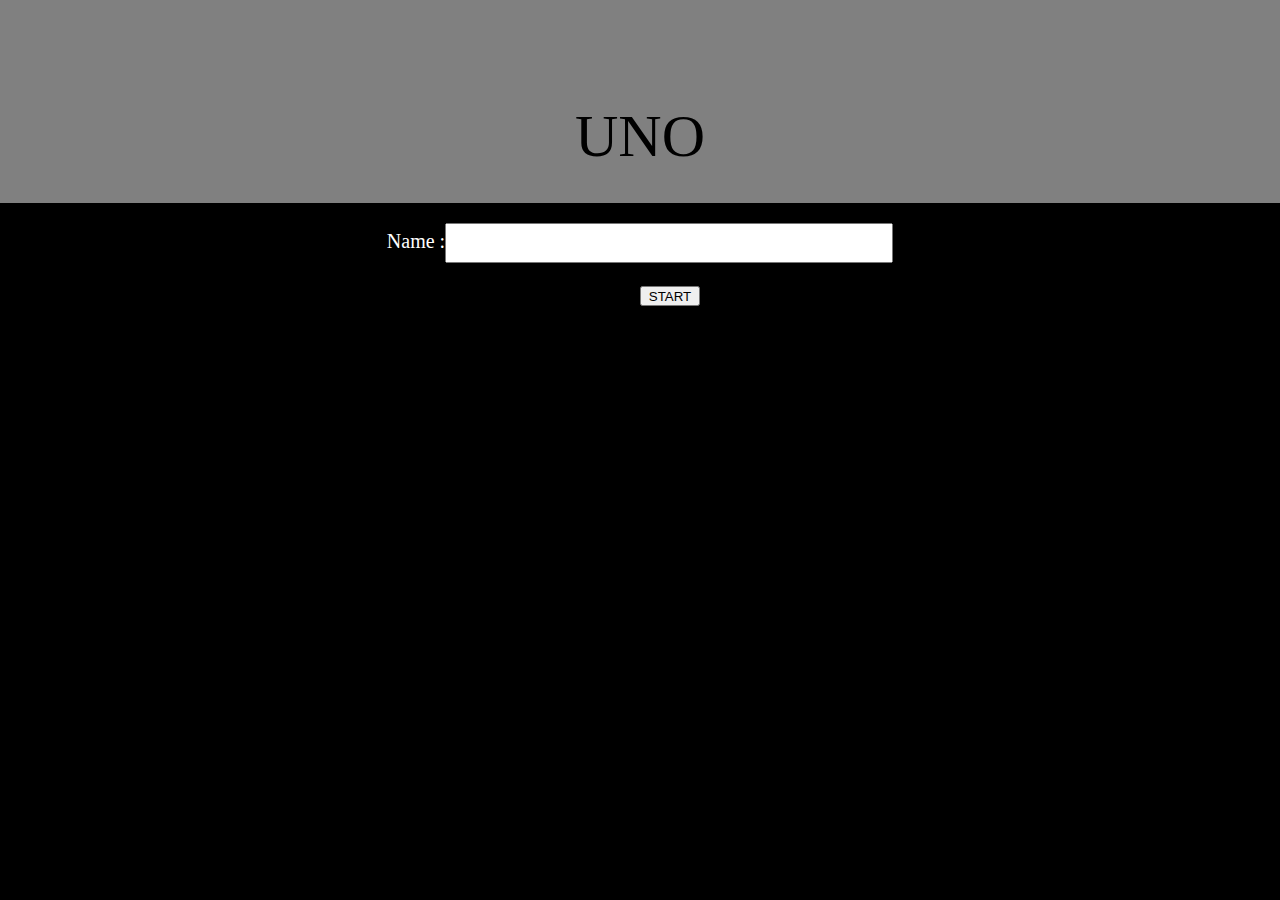
<file: index.html>
<html>
<head>
	<title>login</title>
	<link rel="stylesheet" type="text/css" href="login.css">
</head>
<body>
	<div id="login">
		<div id="mid1">
			<p> UNO </p>
        </div>


		<div id="mid2">
			<form action="uno2.html" method="post">
				<p>
					Name  :<input id="baksho" type="text" name="player" >
					 <br/> <br/>

				
				 <input id="sub" type="submit" value="START">
				</p>
	 		</form>
 		</div>
  	</div>
</body>
</html>
</file>
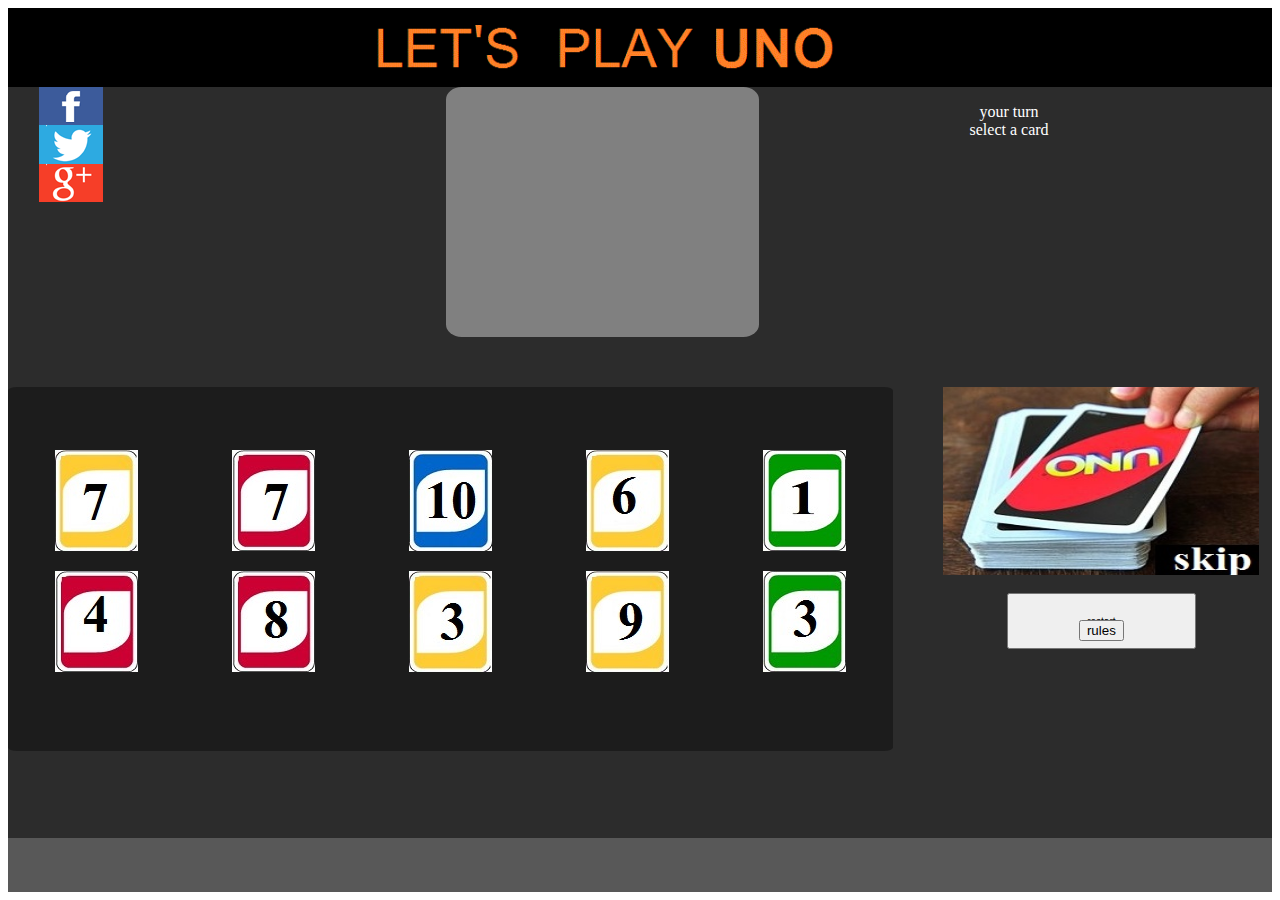
<file: uno2.html>
<html>

	<head>
		<title>uno</title>
		<meta charset="utf-8"/>
		<script type="text/javascript" src="query.js"></script>
		<script type="text/javascript" src="uno2.js"></script>
		<link rel="stylesheet" type="text/css" href="uno2.css"/>
	</head>

	<body>
		<div id="fullDiv">

			<div id="logDiv">
 				<img id="logoImg" src="images/bannerUno.gif" alt="banner"/>
  	 		</div>
  	 		
  	 		
			<div id="content">
					
					<!-- <div id="pc1">
	
					</div> -->
					<div id="middleDiv">
						<div id="socialDiv">
			 				<a href="http://www.facebook.com/sharer.php?u=http://login.php" target="_blank"><img src="images/social/facebook.png" alt="Facebook" /></a><br/>
							<a href="http://twitter.com/share?url=http://login.php" target="_blank"><img src="images/social/twitter.png" alt="twitter" /></a><br/>
							<a href="https://plus.google.com/share?url=http://login.php" target="_blank"><img src="images/social/google.png" alt="google+" /></a>
						</div>
						

						<div id="tableDiv">

						</div>
						

						<div id="turnDiv">
							<p id="turn">your turn<br/>select a card</p>
						</div>

					</div>
				<div id="user">

					
					<div id="use0" ></div>
					<div id="use1" ></div>
					<div id="use2" ></div>
					<div id="use3" ></div>
					<div id="use4" ></div>
					<div id="use5" ></div>
					<div id="use6" ></div>
					<div id="use7" ></div>
					<div id="use8" ></div>
					<div id="use9" ></div>

					<script>
						play();
					</script>

				</div>

				<div id="stack">
					
					<img id="stackImage" src="images/stack.jpg" alt="stack loading" onClick="skip()"/>
					<br/><br/>
			 			<form action="index.html">
			 				<input id="restartButton" type="submit" value="restart"/>
			 				<br/><br/>
			 				<!-- <p id="turn">READY</p> -->
			 			</form>

					<div id="printDiv">
						<button id="print" onClick="rules()">rules</button>
					</div>


  

				</div>

			</div>	
			


			
			
			
	</div>


	</body>

</html>
</file>
<file: login.css>
body{margin:0;background-color: black;}
#login{
	background-color: black;
	height:90%;
	width: 100%;

}

#mid1{
	width: 100%;
	height: 25%;
	background-color: gray;
	text-align: center;

}

#baksho{
	height: 5%;
	width: 35%;

}
#baksho p{
	
}

#mid2{
	text-align: center;
}
#mid1 p{
	color: black;
	font-size: 60px;
	padding-top: 8%;
}

#mid2 p{
	color: white;
	font-size: 20px;

}



#sub{
	margin-left: 60px;
	width: 60px;
	height: 20px;
}
#text {


}
</file>
<file: uno2.css>
body{font-family:cursive;}

#fullDiv{	
	background-image: url(images/subPage.jpg);
	
	
	height: 100%;
	width: 100%;
}

#logDiv{width: 100%}
#logoImg{width: 100%;border-color:gray;}




#content{float: left; background-color: rgba(0,0,0,.5);height: 85%;text-align:center;width: 100%;}
#content h2{color: red;text-align: center;}
#content a{text-decoration: none;}
#content p{color: white;}



#pc1{
	
	font-size: 40px;
	margin-left: 10%;
	height: 5%;
	width: 50%;
}


#middleDiv{
	float: left;
	height:40%;
	width: 99%;

}
#socialDiv{
	float: left;
	width: 10%;
}
#tableDiv{
	float: left;
	margin-left: 25%;
	padding-top: 2%;
	height:75%;
	width: 25%;
	background-color: gray;
	border-radius: 5%;
}


#user{

	float: left;
	padding-top: 5%;
	background-color: rgba(0,0,0,0.35);
	font-size: 35px;
	text-align: center;
	height: 40%;
	width: 70%;
	border-radius: 1%;
}
#use0{float: left; width: 20%;height: 40%;}
#use1{float: left; width: 20%;height: 40%;}
#use2{float: left; width: 20%;height: 40%;}
#use3{float: left; width: 20%;height: 40%;}
#use4{float: left; width: 20%;height: 40%;}
#use5{float: left; width: 20%;height: 40%;}
#use6{float: left; width: 20%;height: 40%;}
#use7{float: left; width: 20%;height: 40%;}
#use8{float: left; width: 20%;height: 40%;}
#use9{float: left; width: 20%;height: 40%;}

#stack{
	float:right;
	margin-right: 1%;
	background-color: blue;

	width: 25%;
	height: 25%;
}
#stackImage{
	height: 100%;
	width: 100%;
}
#restartButton{
	width: 60%;
	height: 30%;
	font-size: 10px;
}
#printDiv{
	margin-top: -20%;
	height: 25%;
	font-size: 20px;

}


@media (max-width: 560px)
{
#tableDiv img,	
#use0 img, 
#use1 img, 
#use2 img, 
#use3 img, 
#use4 img, 
#use5 img, 
#use6 img, 
#use7 img, 
#use8 img, 
#use9 img{
width: 30px;
height: 50px;
}
}
</file>
